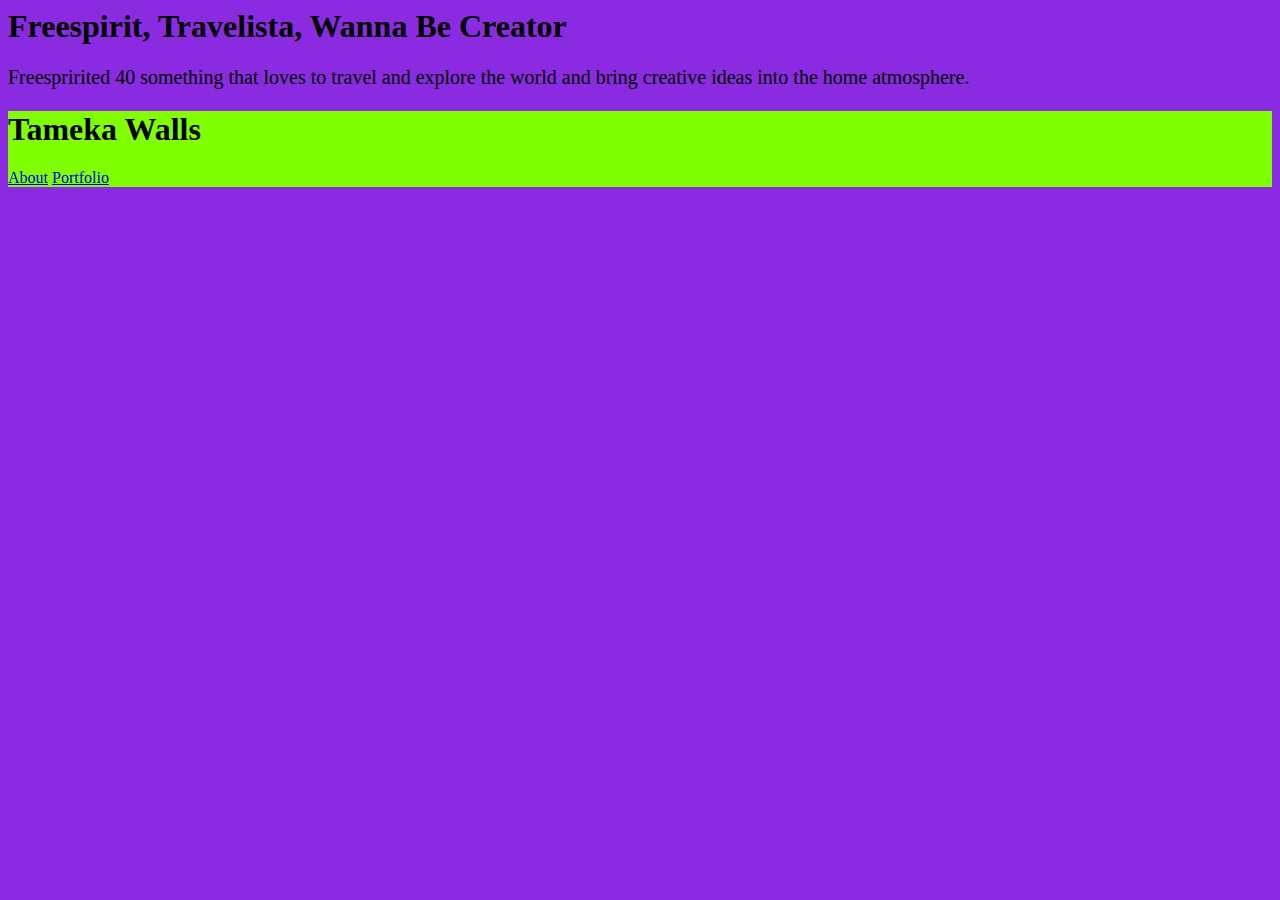
<file: index.html>
<html>
  <head>
    <title>Home Design with Tameka</title>
    
    <link rel="stylesheet" href="./style.css" />
  </head>
  
  <body>
    <h1>Freespirit, Travelista, Wanna Be Creator</h1>
    <p>Freespririted 40 something that loves to travel and explore the world and bring creative ideas into the home atmosphere.</p>
    <nav>
     
      <h1>Tameka Walls</h1>

      <a href="about.html">About</a>

      <a href="portfolio.html">Portfolio</a>

    </nav>
  </body>
</html>
</file>
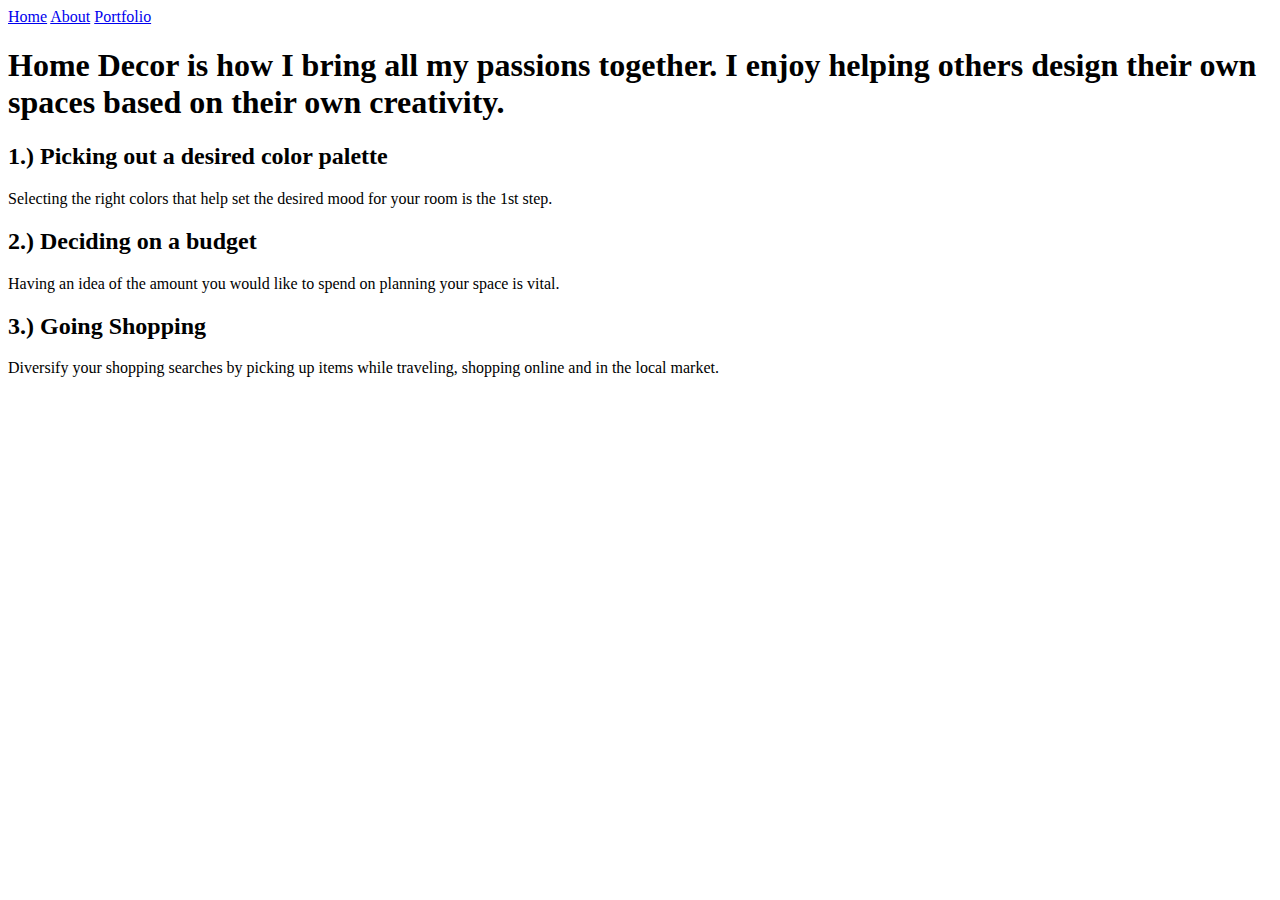
<file: about.html>
<html>
  <head>
    <body>
      <nav>
        <div>
          <a href="index.html">Home</a>
          <a class="active" href="about.html">About</a>
          <a href="portfolio.html">Portfolio</a>
        </div>
      </nav>
    </body>
    <main>
      <H1>Home Decor is how I bring all my passions together.  I enjoy helping others design their own spaces based on their own creativity.</H1>

    </msection class="Helping identify their style"></section>
    <h2>1.) Picking out a desired color palette</h2>
    <p>Selecting the right colors that help set the desired mood for your room is the 1st step.</p>
  <section class="about-section">
    <h2>2.) Deciding on a budget</h2>
    <p>Having an idea of the amount you would like to spend on planning your space is vital.</p>
    <section class="about-section"></section>
    <h2>3.) Going Shopping</h2>
    <p>Diversify your shopping searches by picking up items while traveling, shopping online and in the local market.</p>
    </section>
  </head>
</html>
</file>
<file: style.css>
body{
  background-color: blueviolet;
}
p{
  font-size: 20px;

}
nav{
  background-color: chartreuse;
}
</file>
